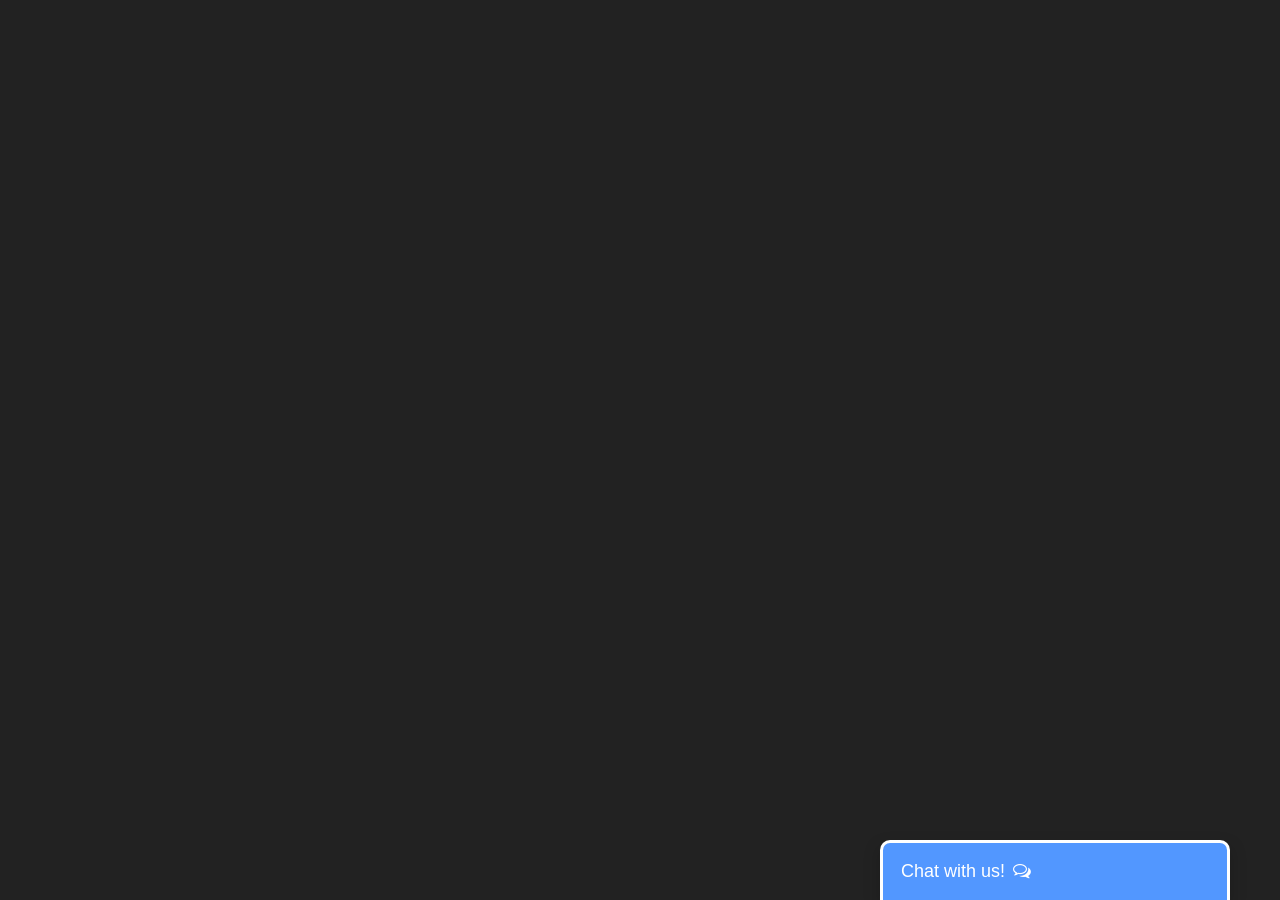
<file: Developing a Chatbot/Building Chatbot and Integrate to app/index.html>
<!DOCTYPE html>
<html lang="en">

<head>
    <meta charset="UTF-8">
    <meta http-equiv="X-UA-Compatible" content="IE=edge">
    <meta name="viewport" content="width=device-width, initial-scale=1.0">
    <title>Chat Bot</title>

    <link rel="stylesheet" href="static/css/chat.css">
    <link rel="stylesheet" href="static/css/home.css">
    <link rel="stylesheet" href="https://cdnjs.cloudflare.com/ajax/libs/font-awesome/4.7.0/css/font-awesome.min.css">

</head>

<body>
    <!-- CHAT BAR BLOCK -->
    <div class="chat-bar-collapsible">
        <button id="chat-button" type="button" class="collapsible">Chat with us!
            <i id="chat-icon" style="color: #fff;" class="fa fa-fw fa-comments-o"></i>
        </button>

        <div class="content">
            <div class="half-chat-block">
                <!-- Message Container -->
                <div class="outer-container">
                    <div class="chat-container">
                        <!-- Messages -->
                        <div id="chatbox">
                            <h5 id="chat-timestamp"></h5>
                            <p id="botStarterMessage" class="botText"><span>Loading...</span></p>
                        </div>

                        <!-- User input box -->
                        <div class="chat-bar-input-block">
                            <div id="userInput">
                                <input id="textInput" class="input-box" type="text" name="msg"
                                    placeholder="Tap 'Enter' to send a message">
                                <p></p>
                            </div>

                            <div class="chat-bar-icons">
                                <i id="chat-icon" style="color: crimson;" class="fa fa-fw fa-heart"
                                    onclick="heartButton()"></i>
                                <i id="chat-icon" style="color: #333;" class="fa fa-fw fa-send"
                                    onclick="sendButton()"></i>
                            </div>
                        </div>

                        <div id="chat-bar-bottom">
                            <p></p>
                        </div>

                    </div>
                </div>

            </div>
        </div>

    </div>

</body>
<script src="https://ajax.googleapis.com/ajax/libs/jquery/3.4.1/jquery.min.js"></script>
<script src="static/scripts/responses.js"></script>
<script src="static/scripts/chat.js"></script>

</html>
</file>
<file: Developing a Chatbot/Building Chatbot and Integrate to app/static/css/chat.css>
.chat-bar-collapsible {
    position: fixed;
    bottom: 0;
    right: 50px;
    box-shadow: 0 8px 16px 0 rgba(0, 0, 0, 0.2);
}

.collapsible {
    background-color: rgb(82, 151, 255);
    color: white;
    cursor: pointer;
    padding: 18px;
    width: 350px;
    text-align: left;
    outline: none;
    font-size: 18px;
    border-radius: 10px 10px 0px 0px;
    border: 3px solid white;
    border-bottom: none;
}

.content {
    max-height: 0;
    overflow: hidden;
    transition: max-height 0.2s ease-out;
    background-color: #f1f1f1;
}

.full-chat-block {
    width: 350px;
    background: white;
    text-align: center;
    overflow: auto;
    scrollbar-width: none;
    height: max-content;
    transition: max-height 0.2s ease-out;
}

.outer-container {
    min-height: 500px;
    bottom: 0%;
    position: relative;
}

.chat-container {
    max-height: 500px;
    width: 100%;
    position: absolute;
    bottom: 0;
    left: 0;
    scroll-behavior: smooth;
    hyphens: auto;
}

.chat-container::-webkit-scrollbar {
    display: none;
}

.chat-bar-input-block {
    display: flex;
    float: left;
    box-sizing: border-box;
    justify-content: space-between;
    width: 100%;
    align-items: center;
    background-color: rgb(235, 235, 235);
    border-radius: 10px 10px 0px 0px;
    padding: 10px 0px 10px 10px;
}

.chat-bar-icons {
    display: flex;
    justify-content: space-evenly;
    box-sizing: border-box;
    width: 25%;
    float: right;
    font-size: 20px;
}

#chat-icon:hover {
    opacity: .7;
}

/* Chat bubbles */

#userInput {
    width: 75%;
}

.input-box {
    float: left;
    border: none;
    box-sizing: border-box;
    width: 100%;
    border-radius: 10px;
    padding: 10px;
    font-size: 16px;
    color: #000;
    background-color: white;
    outline: none
}

.userText {
    color: white;
    font-family: Helvetica;
    font-size: 16px;
    font-weight: normal;
    text-align: right;
    clear: both;
}

.userText span {
    line-height: 1.5em;
    display: inline-block;
    background: #5ca6fa;
    padding: 10px;
    border-radius: 8px;
    border-bottom-right-radius: 2px;
    max-width: 80%;
    margin-right: 10px;
    animation: floatup .5s forwards
}

.botText {
    color: #000;
    font-family: Helvetica;
    font-weight: normal;
    font-size: 16px;
    text-align: left;
}

.botText span {
    line-height: 1.5em;
    display: inline-block;
    background: #e0e0e0;
    padding: 10px;
    border-radius: 8px;
    border-bottom-left-radius: 2px;
    max-width: 80%;
    margin-left: 10px;
    animation: floatup .5s forwards
}

@keyframes floatup {
    from {
        transform: translateY(14px);
        opacity: .0;
    }
    to {
        transform: translateY(0px);
        opacity: 1;
    }
}

@media screen and (max-width:600px) {
    .full-chat-block {
        width: 100%;
        border-radius: 0px;
    }
    .chat-bar-collapsible {
        position: fixed;
        bottom: 0;
        right: 0;
        width: 100%;
    }
    .collapsible {
        width: 100%;
        border: 0px;
        border-top: 3px solid white;
        border-radius: 0px;
    }
}
</file>
<file: Developing a Chatbot/Building Chatbot and Integrate to app/static/css/home.css>
html {
    scroll-behavior: smooth;
    font-family: Helvetica, sans-serif, Arial;
}

body {
    margin: 0 auto;
    background-color: #222;
}
</file>
